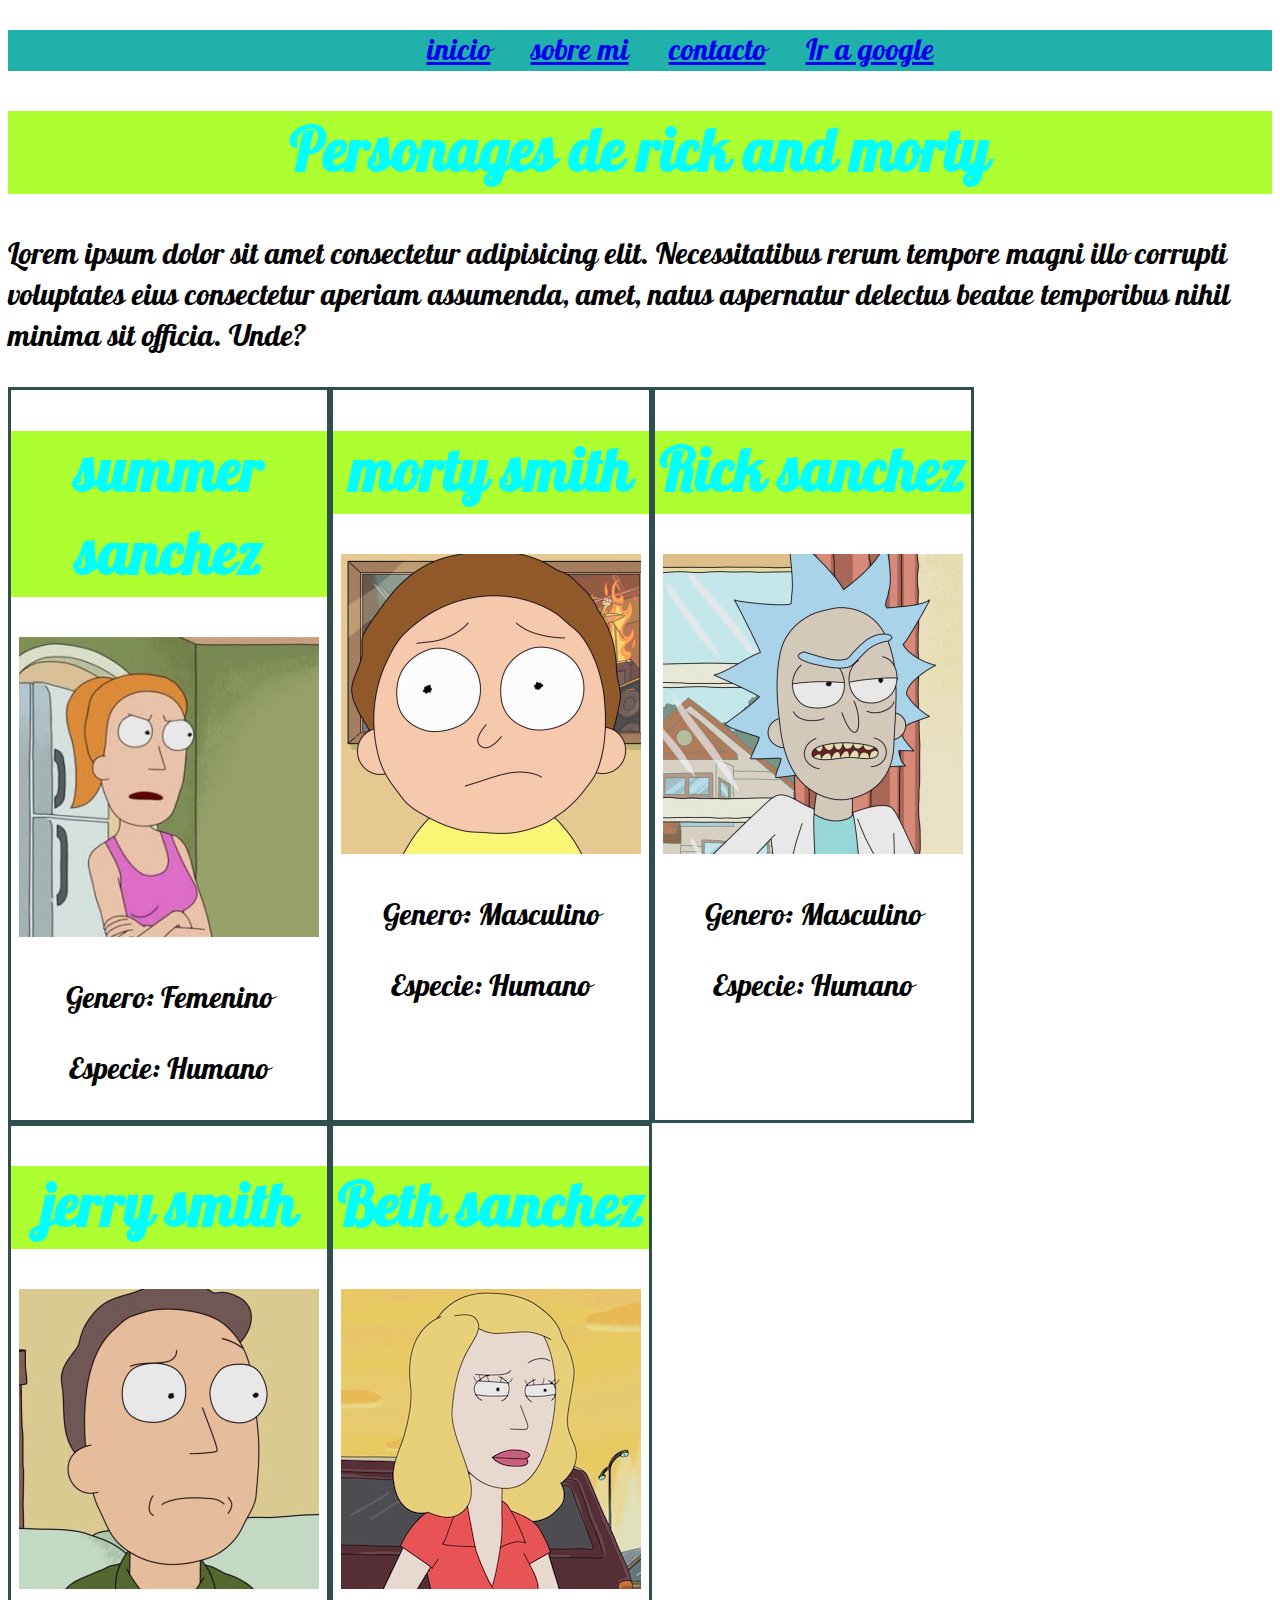
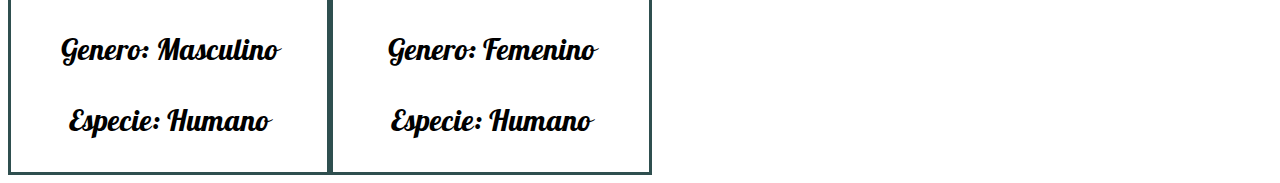
<file: index.html>
<!DOCTYPE html> <!-- hola:3 -->
<html lang="es">

<head>
    <meta charset="UTF-8">
    <meta http-equiv="X-UA-Compatible" content="IE=edge">
    <meta name="viewport" content="width=device-width, initial-scale=1.0">
    <title>Rick and morty </title>
    <link rel="preconnect" href="https://fonts.gstatic.com">
    <link href="https://fonts.googleapis.com/css2?family=Pattaya&display=swap" rel="stylesheet">
    <link rel="stylesheet" href="./styles.css">

</head>

<body>
    <nav>
        <ul class="menu">
            <li><a href="./index.html"> inicio</a> </li>
            <li><a href="./Sobre_mi.html"> sobre mi</a> </li>
            <li> <a href="./contacto.html">contacto</a> </li>
            <li><a href="https://www.google.com/">Ir a google</a></li>
        </ul>
    </nav>
    <h1> Personages de rick and morty </h1>
    <p> Lorem ipsum dolor sit amet consectetur adipisicing elit. Necessitatibus rerum tempore magni illo corrupti
        voluptates eius consectetur aperiam assumenda, amet, natus aspernatur delectus beatae temporibus nihil minima
        sit officia. Unde?
    </p>
    <div class="todos_los_personajes">
        <div class="personaje">
            <h1> summer sanchez </h1>
            <img src="./imàgenes 2/Summer.jpeg" alt="">
            <p>Genero: Femenino</p>
            <p>Especie: Humano</p>
        </div>

        <div class="personaje">
            <div>
                <h1> morty smith </h1>
                <img src="./imàgenes 2/Morty.jpeg" alt="">
                <p>Genero: Masculino</p>
                <p>Especie: Humano</p>
            </div>

        </div>
        <div class="personaje">
            <div>
                <h1> Rick sanchez </h1>
                <img src="./imàgenes 2/Rick.jpeg" alt="">
                <p>Genero: Masculino</p>
                <p>Especie: Humano</p>
            </div>
        </div>
        <div class="personaje">
            <div>
                <h1> jerry smith </h1>
                <img src="./imàgenes 2/Jerry.jpeg" alt="">
                <p>Genero: Masculino</p>
                <p>Especie: Humano</p>
            </div>
        </div>
        <div class="personaje">

            <h1> Beth sanchez </h1>
            <img src="./imàgenes 2/Beth.jpeg" alt="">

            <div>
                <p>Genero: Femenino</p>
                <p>Especie: Humano</p>
            </div>
        </div>
    </div>
</body>

</html>
</file>
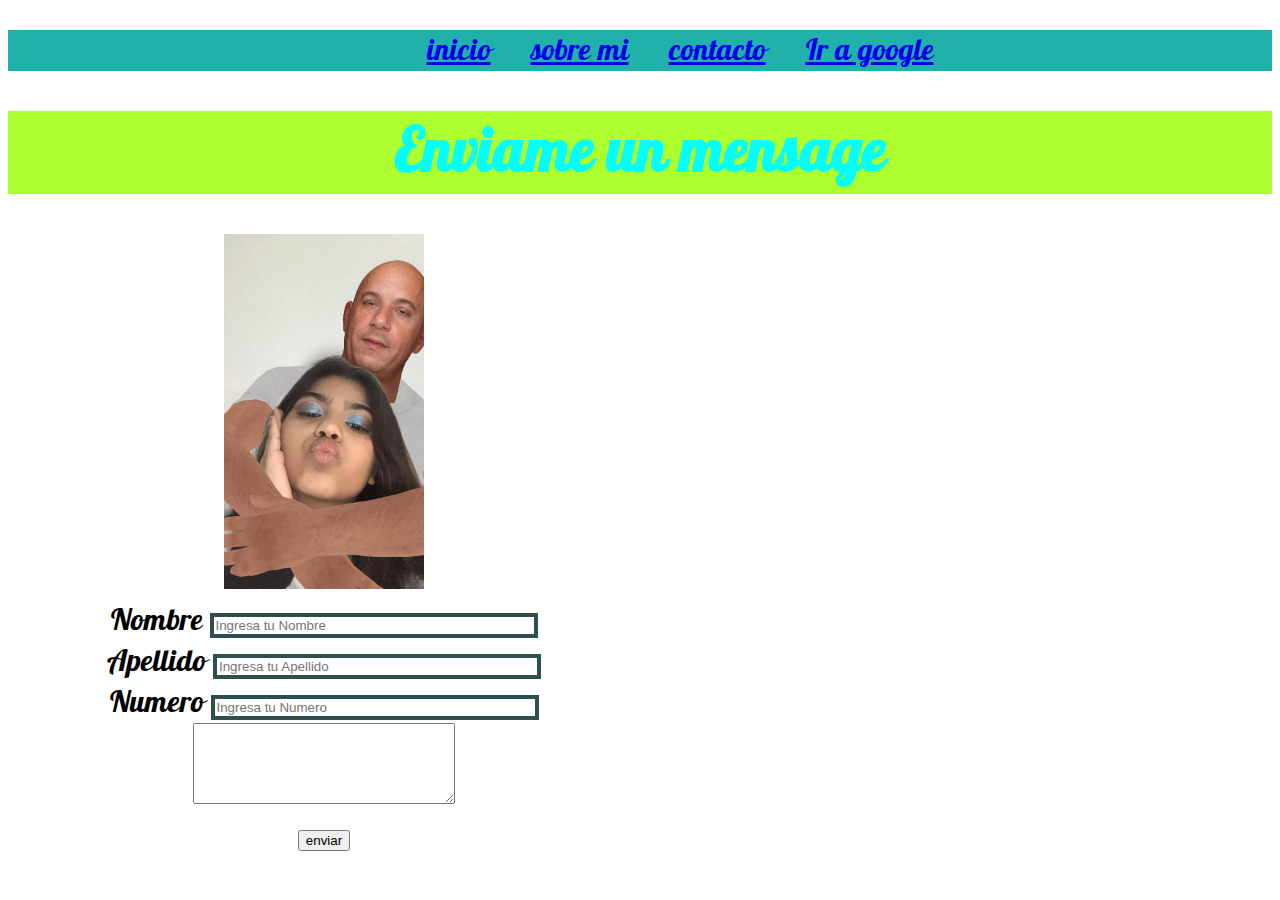
<file: contacto.html>
<!DOCTYPE html>
<html lang="en">
<head>
    <meta charset="UTF-8">
    <meta http-equiv="X-UA-Compatible" content="IE=edge">
    <meta name="viewport" content="width=device-width, initial-scale=1.0">
    <title>Rick and morty  </title>
    <link rel="preconnect" href="https://fonts.gstatic.com">
    <link href="https://fonts.googleapis.com/css2?family=Pattaya&display=swap" rel="stylesheet">
        <link rel="stylesheet" href="./styles.css">
</head>
<body>
    <nav> 
        <ul class="menu" > 
            <li><a href="./index.html"> inicio</a>  </li>
            <li><a href="./Sobre_mi.html"> sobre mi</a> </li>
            <li> <a href="./contacto.html">contacto</a> </li>
            <li><a href="https://www.google.com/">Ir a google</a></li>
        </ul>
        
    </nav>
    <h1>  Enviame un mensage </h1>
    
    <form action="imput">
     <div> <img src="./imàgenes 2/WhatsApp Image 2021-05-26 at 09.17.25.jpeg" width="200" alt="imagen de google" > </div>
<div>
    <label for="Nombre">Nombre</label>
    <input class="imput_contacto" type="text" placeholder="Ingresa tu Nombre"id="Nombre" name="Nombre"> 
</div>
<div>
    <label for="Apellido">Apellido</label>
    <input class="imput_contacto" type="text" placeholder="Ingresa tu Apellido"id="Apellido" name="Apellido">
</div>
<div>
    <label for="Nuemero">Numero</label>
    <input class="imput_contacto" type="text" placeholder="Ingresa tu Numero"id="Numero" name="Numero">
</div>
<div>
    <textarea name="escribe tu mensaje" id="" cols="30" rows="5"></textarea>
</div>
<button> enviar </button>
    </form>
</body> 
</html>
</file>
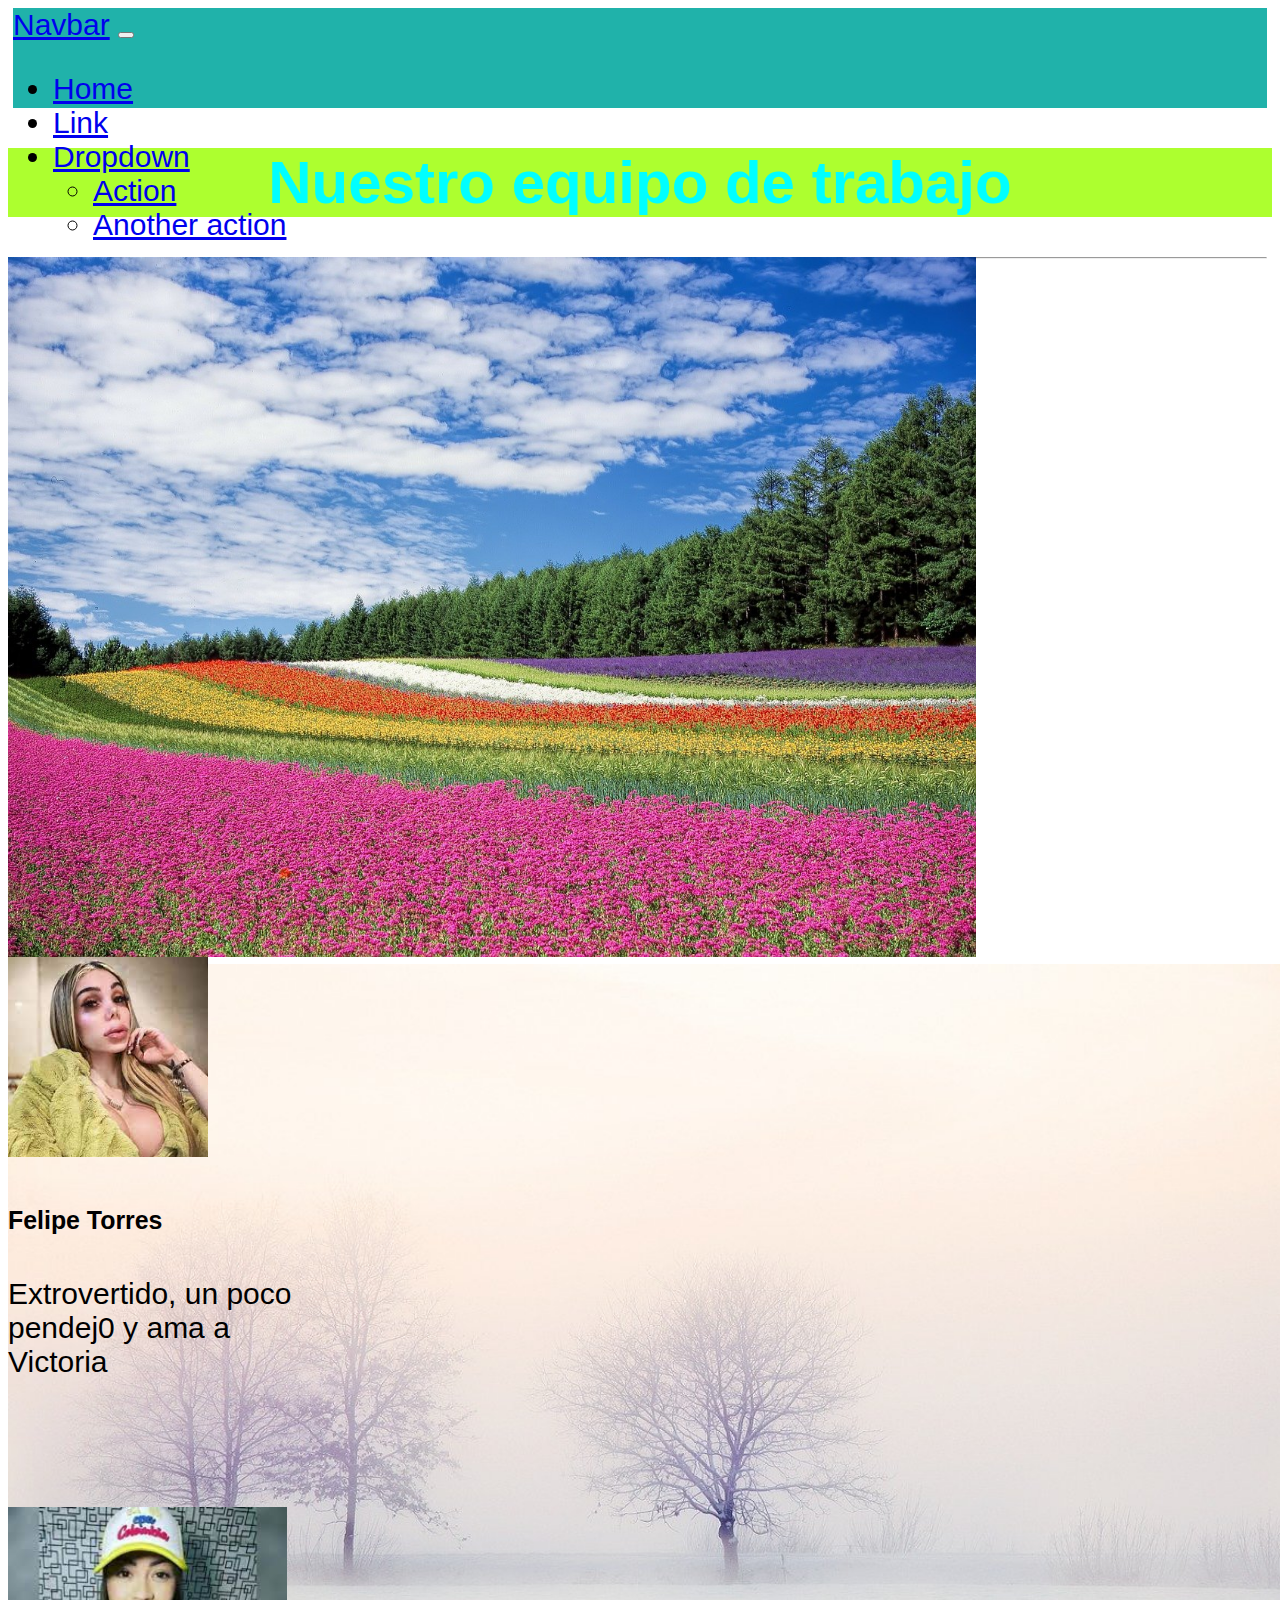
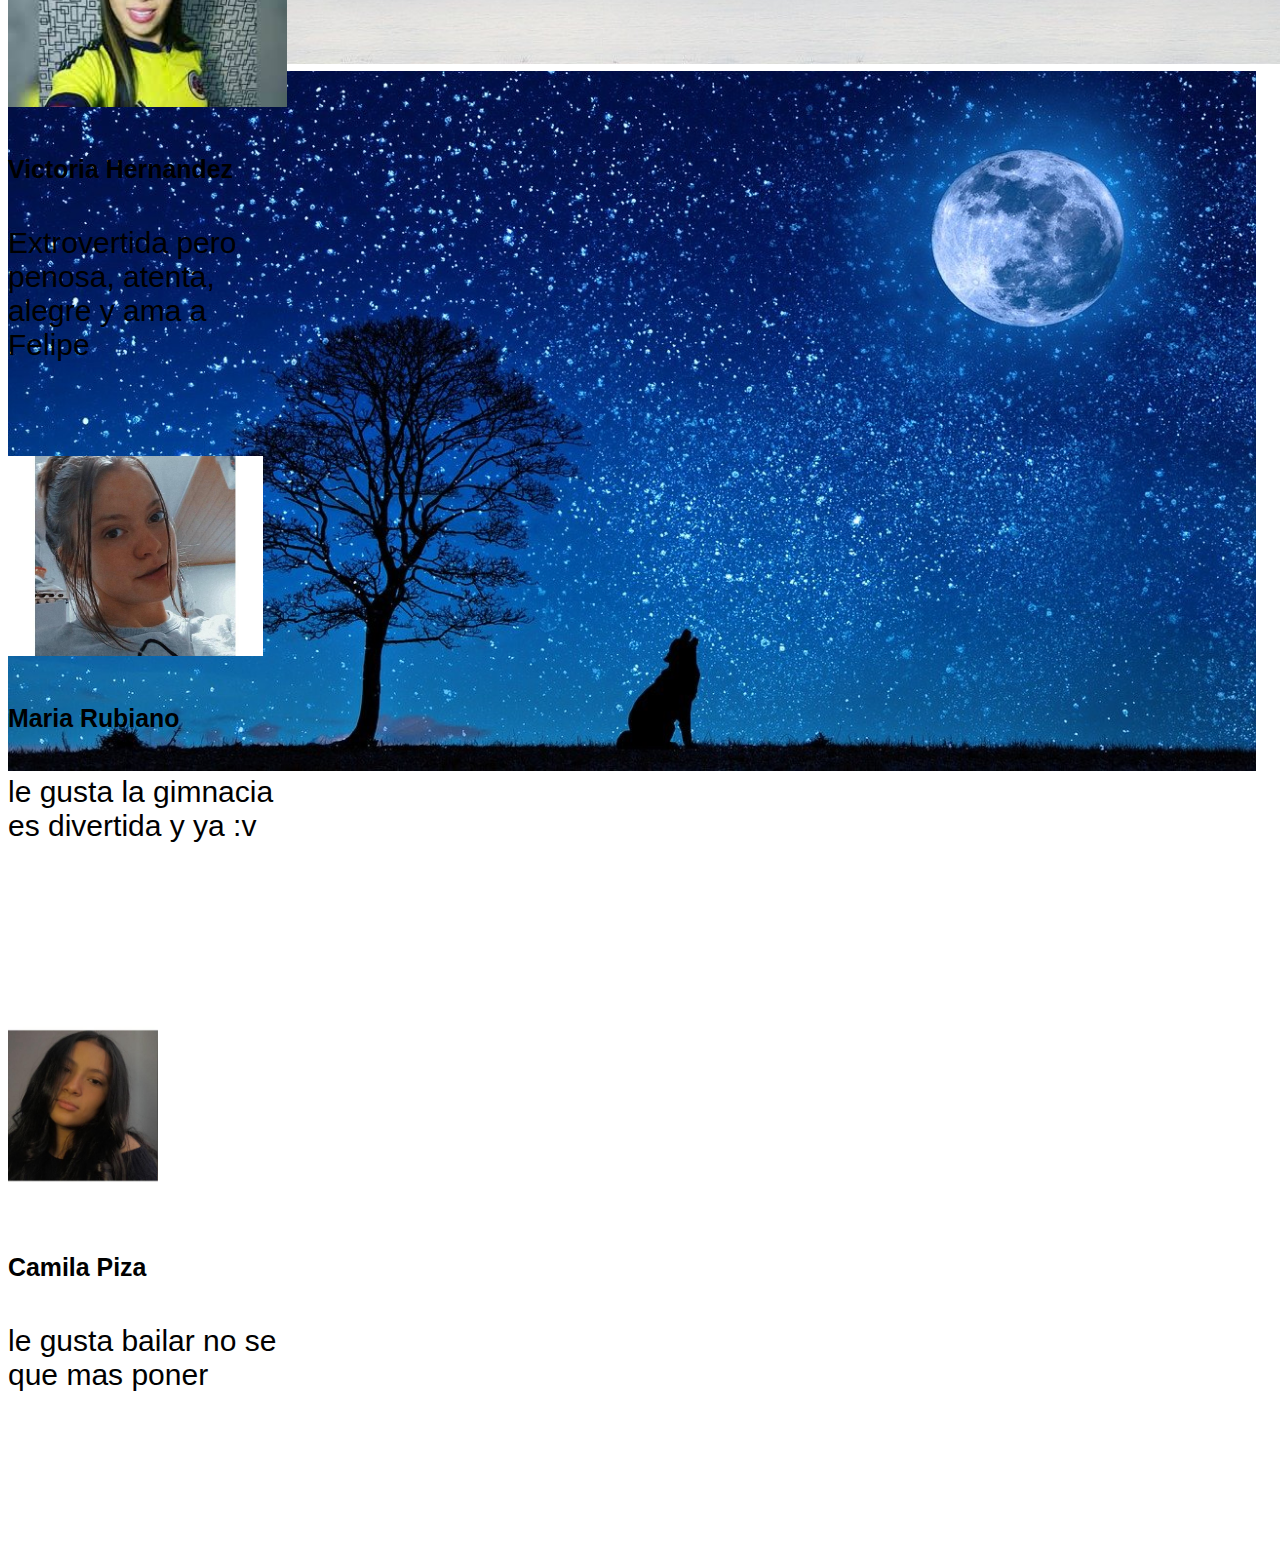
<file: equipo.html>
<!DOCTYPE html>
<html lang="en">

<head>
  <meta charset="UTF-8">
  <meta http-equiv="X-UA-Compatible" content="IE=edge">
  <meta name="viewport" content="width=device-width, initial-scale=1.0">
  <title>Document</title>
  <link href="https://cdn.jsdelivr.net/npm/bootstrap@5.0.1/dist/css/bootstrap.min.css" rel="stylesheet"
    integrity="sha384-+0n0xVW2eSR5OomGNYDnhzAbDsOXxcvSN1TPprVMTNDbiYZCxYbOOl7+AMvyTG2x" crossorigin="anonymous">

  <nav class="navbar navbar-expand-lg navbar-light bg-lightseagreen">
    <div class="container-fluid">
      <a class="navbar-brand" href="#">Navbar</a>
      <button class="navbar-toggler" type="button" data-bs-toggle="collapse" data-bs-target="#navbarSupportedContent"
        aria-controls="navbarSupportedContent" aria-expanded="false" aria-label="Toggle navigation">
        <span class="navbar-toggler-icon"></span>
      </button>
      <div class="collapse navbar-collapse" id="navbarSupportedContent">
        <ul class="navbar-nav me-auto mb-2 mb-lg-0">
          <li class="nav-item">
            <a class="nav-link active" aria-current="page" href="#">Home</a>
          </li>
          <li class="nav-item">
            <a class="nav-link" href="#">Link</a>
          </li>
          <li class="nav-item dropdown">
            <a class="nav-link dropdown-toggle" href="#" id="navbarDropdown" role="button" data-bs-toggle="dropdown"
              aria-expanded="false">
              Dropdown
            </a>
            <ul class="dropdown-menu" aria-labelledby="navbarDropdown">
              <li><a class="dropdown-item" href="#">Action</a></li>
              <li><a class="dropdown-item" href="#">Another action</a></li>
              <li>
                <hr class="dropdown-divider">
              </li>
              <li><a class="dropdown-item" href="#">Something else here</a></li>
            </ul>
          </li>
          <li class="nav-item">
            <a class="nav-link disabled" href="#" tabindex="-1" aria-disabled="true">Disabled</a>
          </li>
        </ul>
        <form class="d-flex">
          <input class="form-control me-2" type="search" placeholder="Search" aria-label="Search">
          <button class="btn btn-outline-success" type="submit">Search</button>
        </form>
      </div>
    </div>
  </nav>

  <link rel="stylesheet" href="./styles.css">
  <h1>Nuestro equipo de trabajo</h1>
</head>


<body>
  

  <div id="carouselExampleControls" class="carousel slide alto-carousel" data-bs-ride="carousel">
    <div class="carousel-inner alto-carousel">
      <div class="carousel-item active">
        <img src="./imàgenes 2/imagen1.jpg" class="d-block w-100 alto-carousel" alt="...">
      </div>
      <div class="carousel-item">
        <img src="./imàgenes 2/imagen2.jpg" class="d-block w-100 alto-carousel" alt="...">
      </div>
      <div class="carousel-item">
        <img src="./imàgenes 2/imagen3.jpg" class="d-block w-100 alto-carousel" alt="...">
      </div>
    </div>
    <button class="carousel-control-prev" type="button" data-bs-target="#carouselExampleControls" data-bs-slide="prev">
      <span class="carousel-control-prev-icon" aria-hidden="true"></span>
      <span class="visually-hidden">Previous</span>
    </button>
    <button class="carousel-control-next" type="button" data-bs-target="#carouselExampleControls" data-bs-slide="next">
      <span class="carousel-control-next-icon" aria-hidden="true"></span>
      <span class="visually-hidden">Next</span>
    </button>
  </div>
  <div class="container">
    <div class="row mt-5">
      <div class="col">
        <div class="card" style="width: 18rem;">
          <img src="./imàgenes 2/luna.jpg" class="card-img-top fotos2" alt="...">
          <div class="card-body">
            <h5 class="card-title">Felipe Torres</h5>
            <p class="card-text parrafo-descripcion">Extrovertido, un poco pendej0 y ama a Victoria</p>
          </div>
        </div>
      </div>



      <div class="col">
        <div class="card" style="width: 18rem;">
          <img src="./imàgenes 2/epa.jpg" class="card-img-top fotos2" alt="...">
          <div class="card-body">
            <h5 class="card-title">Victoria Hernandez</h5>
            <p class="card-text parrafo-descripcion">Extrovertida pero penosa, atenta, alegre y ama a Felipe</p>
          </div>
        </div>
      </div>
    </div>

    <div class="row mt-5">
      <div class="col">
        <div class="card" style="width: 18rem;">
          <img src="./imàgenes 2/9dea79a5-6850-4681-8563-6f72fc1c5e36.jpg" class="card-img-top fotos2" alt="...">
          <div class="card-body">
            <h5 class="card-title">Maria Rubiano</h5>
            <p class="card-text parrafo-descripcion">le gusta la gimnacia es divertida y ya :v</p>
          </div>
        </div>
      </div>



      <div class="col">
        <div class="card" style="width: 18rem;">
          <img src="./imàgenes 2/d79cd7b3-bb0f-4444-8b83-9761e3e0e553.jpg" class="card-img-top fotos2" alt="...">
          <div class="card-body">
            <h5 class="card-title">Camila Piza</h5>
            <p class="card-text parrafo-descripcion">le gusta bailar no se que mas poner</p>
          </div>
        </div>
      </div>
    </div>
  </div>

  <div>

</body>

</html>
</file>
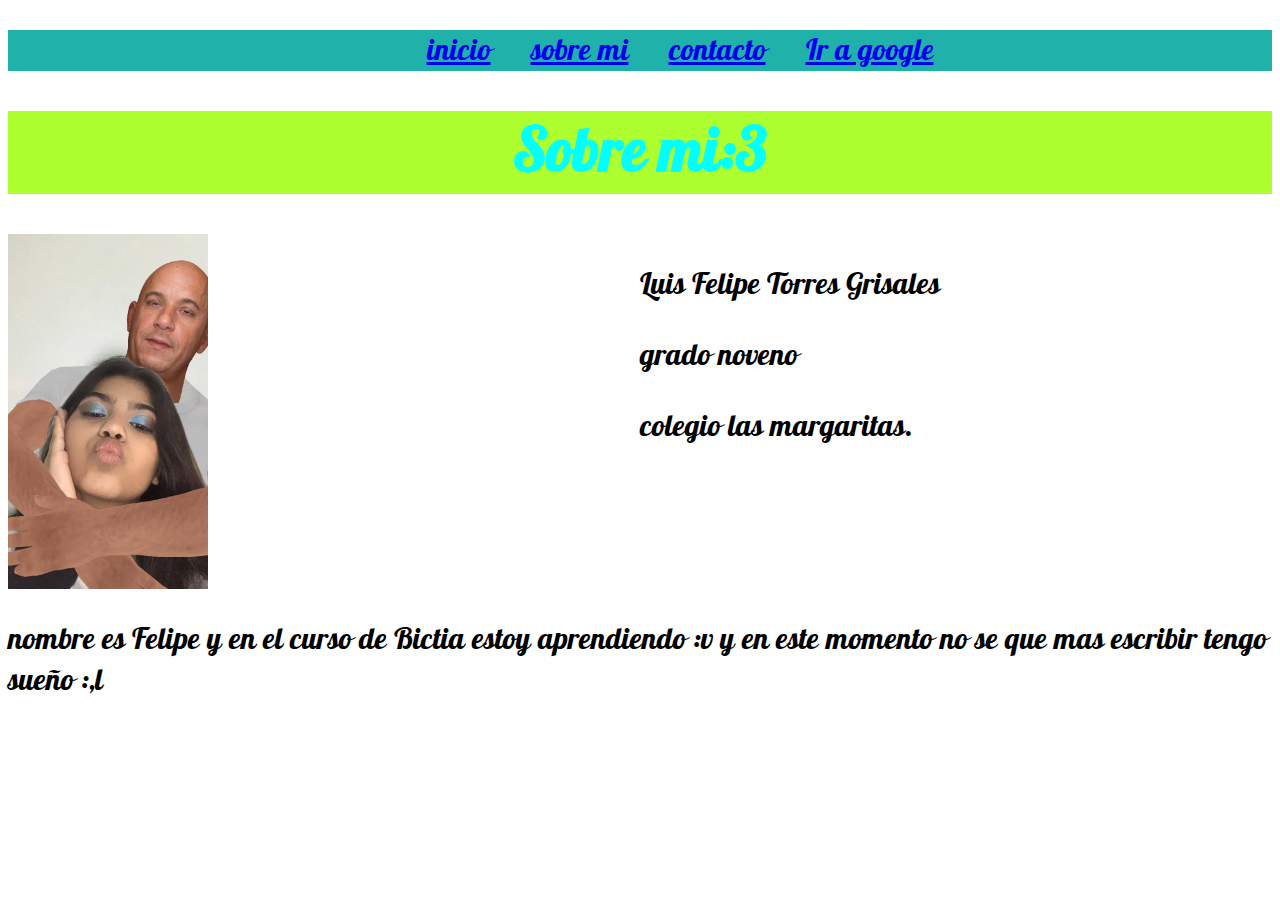
<file: Sobre_mi.html>
<!DOCTYPE html>
    <html lang="es">
    <head>
        <meta charset="UTF-8">
        <meta http-equiv="X-UA-Compatible" content="IE=edge">
        <meta name="viewport" content="width=device-width, initial-scale=1.0">
        <title>Document</title>
        <link rel="preconnect" href="https://fonts.gstatic.com">
        <link href="https://fonts.googleapis.com/css2?family=Pattaya&display=swap" rel="stylesheet">
            <link rel="stylesheet" href="./styles.css">
    </head>
    <body>
        <nav> 
            <ul class="menu" > 
                <li><a href="./index.html"> inicio</a>  </li>
                <li><a href="./Sobre_mi.html"> sobre mi</a> </li>
                <li> <a href="./contacto.html">contacto</a> </li>
                <li><a href="https://www.google.com/">Ir a google</a></li>
            </ul>
            
        </nav>
        <h1> Sobre mi:3 </h1>
   <div class="padre"> <img src="./imàgenes 2/WhatsApp Image 2021-05-26 at 09.17.25.jpeg" width="200" alt="imagen de google" > 
    
    <div>
     <p>Luis Felipe Torres Grisales
    <p> grado noveno </p>
     <p>colegio las margaritas.</p>
    </div>
    </div>
    <p> nombre es Felipe y en el curso de Bictia estoy aprendiendo :v y en este momento no se que mas escribir tengo sueño :,l</p>
    
    </body>
    </html>
</file>
<file: styles.css>
h1{
color:cyan;
text-align: center;
background-color:greenyellow;
}
body{
    
    font-size: 30px;
    font-family: 'Pattaya', sans-serif;}

.menu{
    display: flex;
    justify-content: center;
}
.menu li{
    list-style: none;
    margin-left: 40px;
}
nav{
    background-color: lightseagreen;
}

.imput_contacto{
border: darkslategrey solid 4px ;
    width: 50%;
}

form{
    text-align: center;
    width: 50%;
}

.sobre_mi {
    align-self: flex-start;
  }

.padre{
 display: flex;
 justify-content: space-between;
}
.padre div{
    width: 50%;
}

.personaje{
    width: 25%;
    text-align: center;
    border: darkslategrey solid 3px; 
   
}
.todos_los_personajes{
    display: flex;
    flex-wrap: wrap;
}
.bg-primary{
    background-color: lightseagreen;
}

.bg-lightseagreen{
        background-color:lightseagreen; 
        height: 100px;
        margin: 5px;
}
.fotos{
    width: 30%;
}
.alto-carousel{
    height: 700px;
}
.fotos2{
    height: 200px;
}
.parrafo-descripcion{
    height: 200px;
}
</file>
